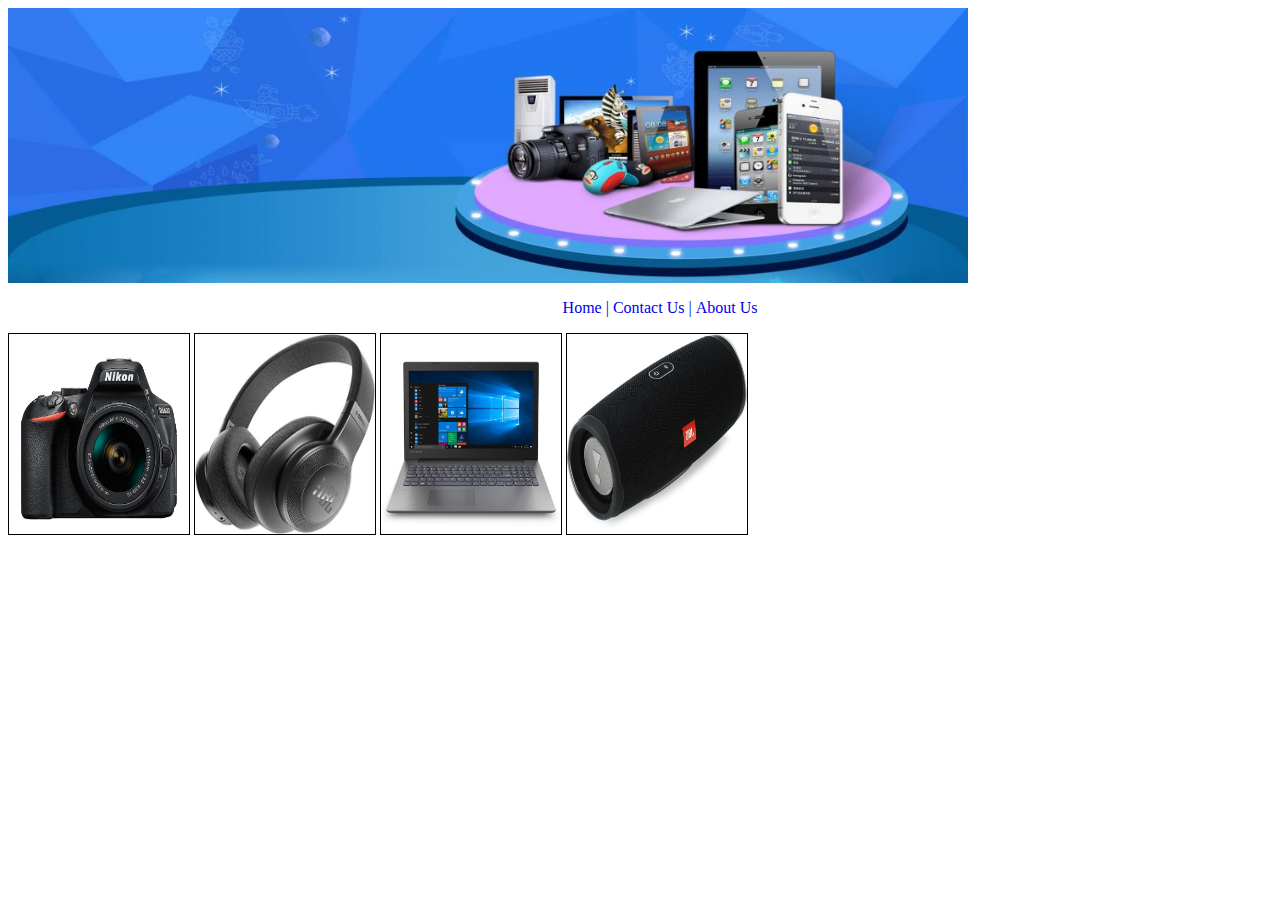
<file: basic-exercise1/index.html>
<head>
    <meta charset="UTF-8">
    <meta name="viewport" content="width=device-width, initial-scale=1.0">
    <link rel="stylesheet" href="style.css">
    </head>
    <style>
    
    </style>
    <script>

    </script>
    <body>
    <div class="bammer">
    <img src="images/banner.jpg" alt="First"  height="275" width="960">
    </div>
    <div class="nav">
        <ul>
            <p style="text-align:center" style="text-decoration: none">
            <a id = "s1" href="#" >Home |</a>
            <a id = "s1" href="contact.html">Contact Us |</a>
            <a id = "s1" href="about.html">About Us</a>
            </p>
        </ul>
    </div>
<div class="main">
<img  src="images/camera.png" height="200" width="180" border="1px">
<img  src="images/headphones.jpg" height="200" width="180" border="1px">
<img  src="images/laptop.jpg" height="200" width="180" border="1px"> 
<img  src="images/bluetooth_speakers.jpg" height="200" width="180" border="1px">
</div>
</body>
</html>
</file>
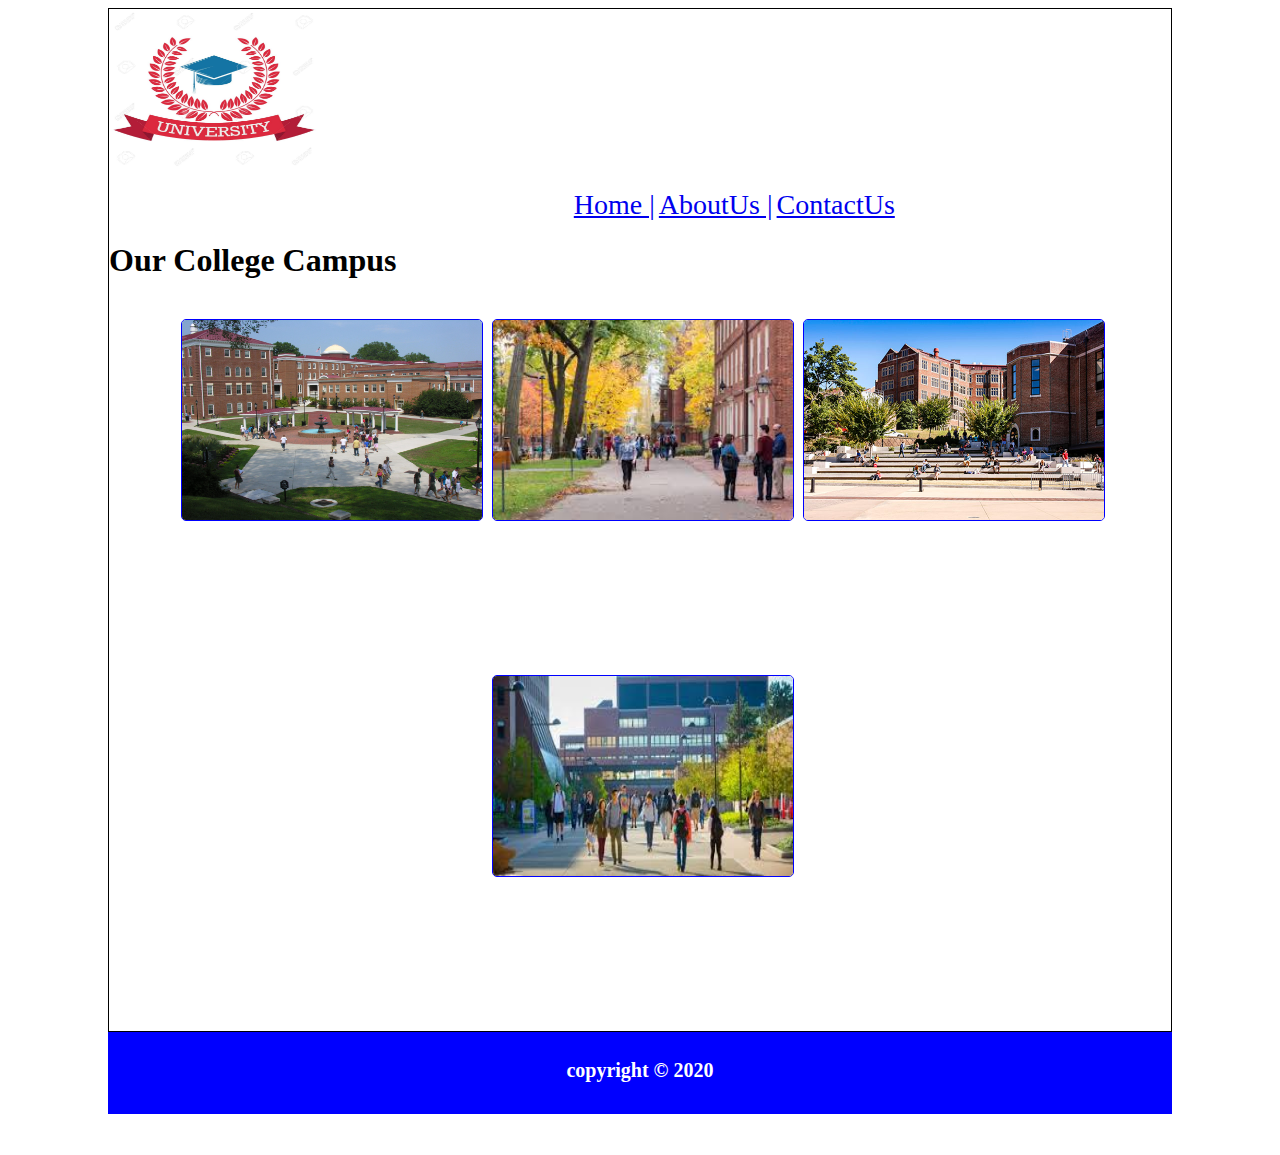
<file: basic-exercise2/index.html>
<!DOCTYPE html>
<html lang="en">
<head>
  <meta charset="UTF-8">
  <meta http-equiv="X-UA-Compatible" content="IE=edge">
  <meta name="viewport" content="width=device-width, initial-scale=1.0">
  <title>College</title>
  <link rel="stylesheet" href="style.css">
</head>
<body>
  <div class="container">
  <section class="header">
    <div class="img">
      <img src="images/university.jpg" alt="">
    </div>
    <nav>
      <ul>
        <li><a href="index.html">Home |</a></li>
        <li><a href="about.html">AboutUs |</a></li>
        <li><a href="contact.html">ContactUs </a></li>
      </ul>
    </nav>
  </section>
  <section class="home">
    <h1><b>Our College Campus</b></h1><br>
    <div class="hori-img">
    <center>
    <span><img src="images/college1.jpg" alt=""></span>
    <span><img src="images/college2.jpg" alt=""></span>
    <span><img src="images/college3.jpg" alt=""></span>
    <span><img src="images/college4.jpg" alt=""></span>
    </center>
    </div>
  </section>
</div>
  <section class="footer">
    <tfoot align="center">
    <h4>copyright &copy; 2020</h4><br><br>
  </tfoot>
  </section>
  <br>
  
</body>
</html>
</file>
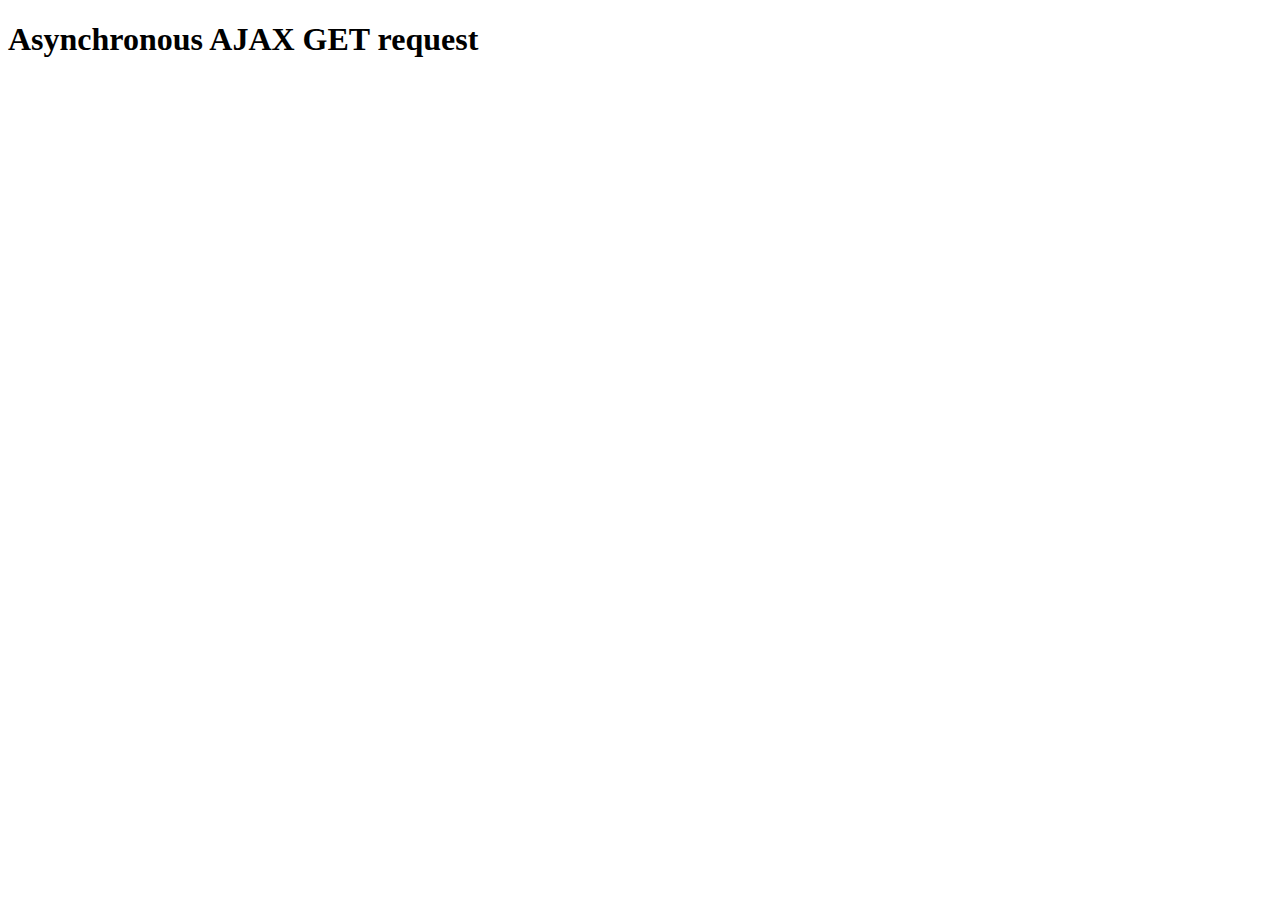
<file: Ajax/ajax.html>
<!DOCTYPE html>
<html>
    <head>
        <title>AJAX</title>
    </head>
    <body>
        <h1>Asynchronous AJAX GET request</h1>
        <script>
            function getRun(){
                var abc=new XMLHttpRequest(); //creating an HTML request object
                abc.open("GET",'https://jsonplaceholder.typicode.com/users/1',true);
                abc.overrideMimeType('text/xml');//force the response to be parsed as XML
                abc.onreadystatechange=function(){
                    if(this.readyState==4 && this.status==200){
                        document.write(this.responseText);//returns the response data as string
                        console.log(this.responseText);
                    }
                }
                abc.send();// sends request to the server used for GET request
            }
            getRun();// function calling
        </script>
    </body>
</html>
</file>
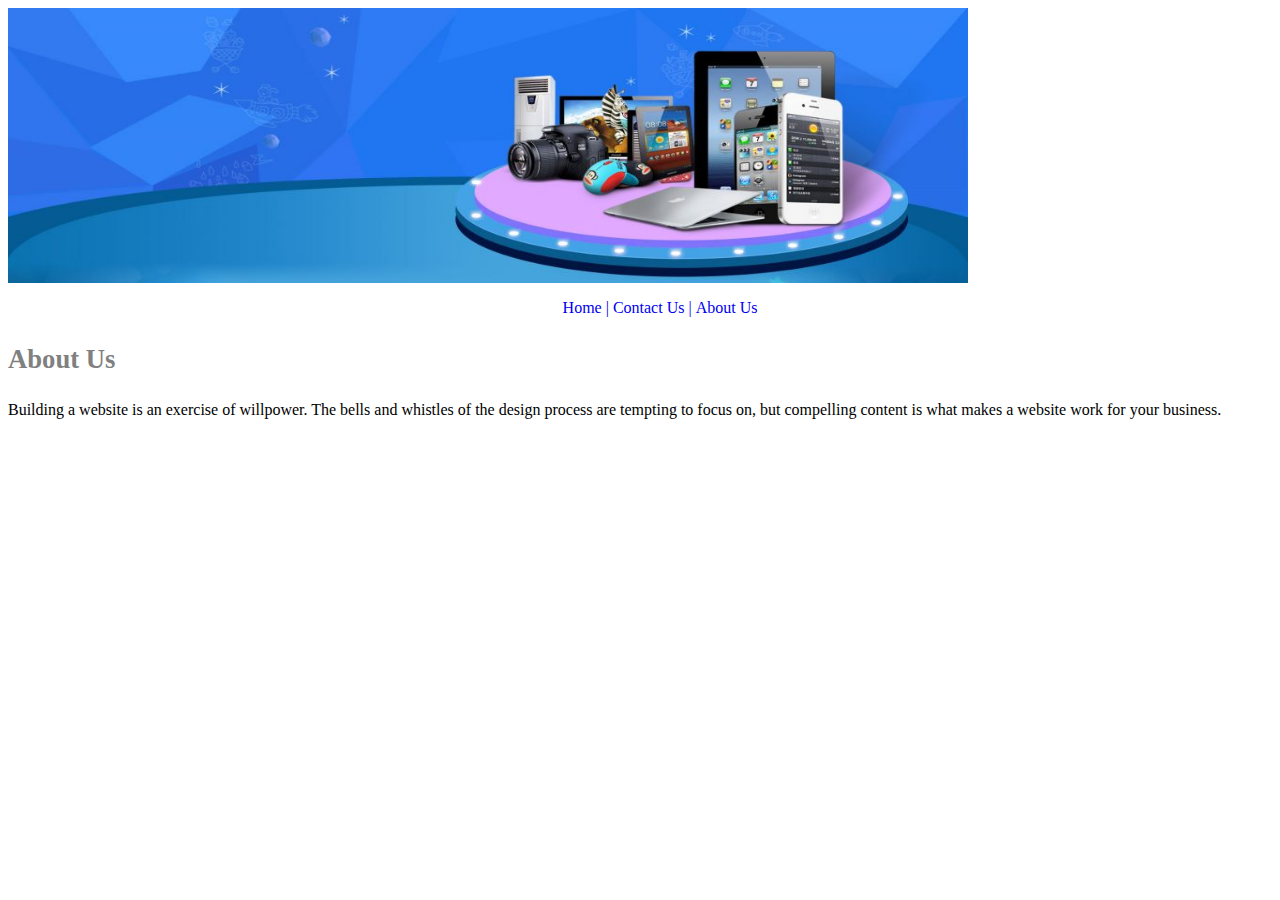
<file: basic-exercise1/about.html>
<html>
    <head>
      <html lang="en" dir="ltr">
  <head>
    <meta charset="UTF-8">
    <meta name="viewport" content="width=device-width, initial-scale=1.0">
    <link rel="stylesheet" href="style.css">
    </head>
    <style>
    </style>
    <script>

    </script>
    <body>
    <div class="banner">
    <img src="images/banner.jpg" alt="First"  height="275" width="960">
    </div>
    <div class="nav">
        <ul>
            <p style="text-align:center" style="text-decoration: none">
            <a id = "s1" href="#" >Home |</a>
            <a id = "s1" href="contact.html">Contact Us |</a>
            <a id = "s1" href="about.html">About Us</a>
            </p>
        </ul>
    </div>
<div class="main">
<h3> About Us </h3>
<p> Building a website is an exercise of willpower. The bells and whistles of the design process are tempting to focus on, but compelling content is what makes a website work for your business.</p>
</div>
</body>
</html>
</file>
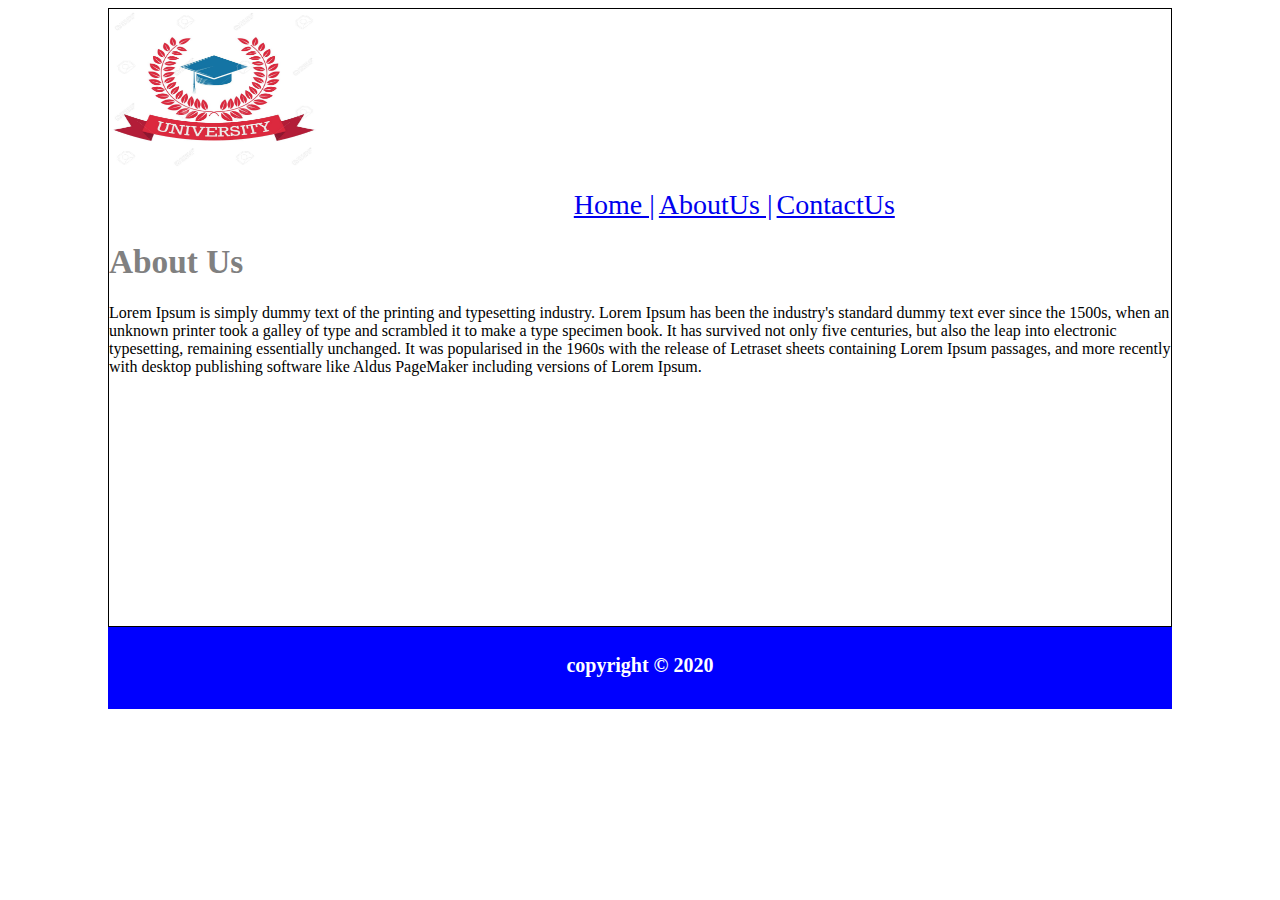
<file: basic-exercise2/about.HTML>
<!DOCTYPE html>
<html lang="en">
<head>
  <meta charset="UTF-8">
  <meta http-equiv="X-UA-Compatible" content="IE=edge">
  <meta name="viewport" content="width=device-width, initial-scale=1.0">
  <title>College</title>
  <link rel="stylesheet" href="style.css">
</head>
<body>
  <div class="container">
  <section class="header">
    <div class="img">
      <img src="images/university.jpg" alt="">
    </div>
    <nav>
      <ul>
        <li><a href="index.html">Home |</a></li>
        <li><a href="about.html">AboutUs |</a></li>
        <li><a href="contact.html">ContactUs </a></li>
      </ul>
    </nav>
  </section>

  <section class="about">
    <h1 style="font-size: 25pt; color:gray;"><b>About Us</b></h1>
    <p>Lorem Ipsum is simply dummy text of the printing and typesetting industry. 
        Lorem Ipsum has been the industry's standard dummy text ever since the 1500s,
        when an unknown printer took a galley of type and scrambled it to make a type specimen book. 
        It has survived not only five centuries, but also the leap into electronic typesetting, 
        remaining essentially unchanged. It was popularised in the 1960s with the release of Letraset 
        sheets containing Lorem Ipsum passages, and more recently with desktop publishing 
        software like Aldus PageMaker including versions of Lorem Ipsum.</p>
  </section>
  </div>
  <section class="footer">
    <tfoot align="center">
    <h4>copyright &copy; 2020</h4><br><br>
  </tfoot>
  </section>
  <br>
  
</body>
</html>
</file>
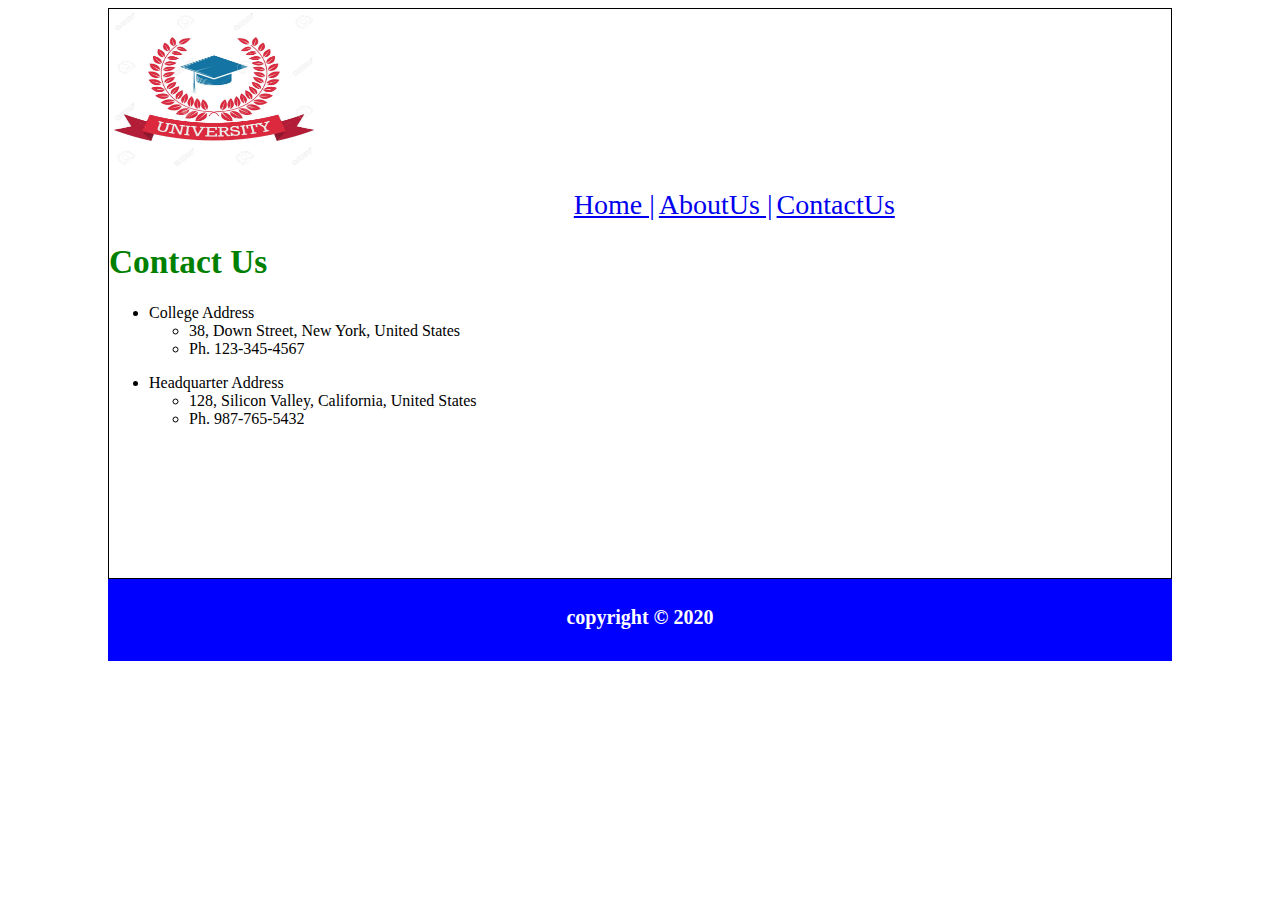
<file: basic-exercise2/contact.html>
<!DOCTYPE html>
<html lang="en">
<head>
  <meta charset="UTF-8">
  <meta http-equiv="X-UA-Compatible" content="IE=edge">
  <meta name="viewport" content="width=device-width, initial-scale=1.0">
  <title>College</title>
  <link rel="stylesheet" href="style.css">
</head>
<body>
  <div class="container">
  <section class="header">
    <div class="img">
      <img src="images/university.jpg" alt="">
    </div>
    <nav>
      <ul>
        <li><a href="index.html">Home |</a></li>
        <li><a href="about.html">AboutUs |</a></li>
        <li><a href="contact.html">ContactUs </a></li>
      </ul>
    </nav>
  </section>

  <section class="contact">
    <h1 style="font-size: 25pt; color: green;"><b>Contact Us</b></h1>
    <ul>
        <li>College Address</li>
        <ul>
            <li>38, Down Street, New York, United States</li>
            <li>Ph. 123-345-4567</li>
        </ul>
    </ul>
    <ul>
        <li>Headquarter Address</li>
        <ul>
            <li>128, Silicon Valley, California, United States</li>
            <li>Ph. 987-765-5432</li>
        </ul>
    </ul>
  </section>
  </div>
  <section class="footer">
    <h4>copyright &copy; 2020</h4><br><br>
  </tfoot>
  </section>
  <br>
  
</body>
</html>
</file>
<file: basic-exercise1/style.css>
#s1{
    text-decoration: none;
    display: inline-block;
    }
img td {
border: 1px solid black;

} 
h2{
    font-size: 20pt;
    color: green;
}
h3{
    font-size: 20pt;
    color: gray;
}
</file>
<file: basic-exercise2/style.css>
/*Header Section*/
.container{
    margin-left: 100px;
    margin-right: 100px;
    padding: 0;
    border: 1px solid black;
  }
  .img img
  {
     height: 160px;
     width: 210px;
  }
  nav ul li
  {
    list-style: none;
    display: inline;
    font-size: 28px;
    font-family: 'Monotype Corsiva';
    color: blue;
    
  }
  nav ul{
    margin-left: 40%;
  }
  /*Header Section End*/
  
  /*Home Section*/
  .home .hori-img span img{
  
      height: 200px;
      width: 300px;
      border-radius: 5px;
      border: 1px solid blue;
      margin-left: 5px;
      margin-bottom: 150px;
      
  }
  .home h1{
    font-size: 32px;
  }
  /*Home Section End*/
  
  /*About Section Start*/
  .about h1{
    font-size: 32px;
  }
  .about{
    margin-bottom: 250px;
  }
  /*About Section end*/
  
  /*Contact Section start*/
  .contact{
  margin-bottom: 150px;
  }
  /*Contact Section End*/
  
  /*Footer Section Start*/
  .footer
  {
    margin-left: 100px;
    margin-right: 100px;
    text-align: center;
    font-size: 20px;
    height: 80px;
    padding: 1px;
    background-color: blue;
    color: white;
  }
  /*Footer Section End*/
</file>
